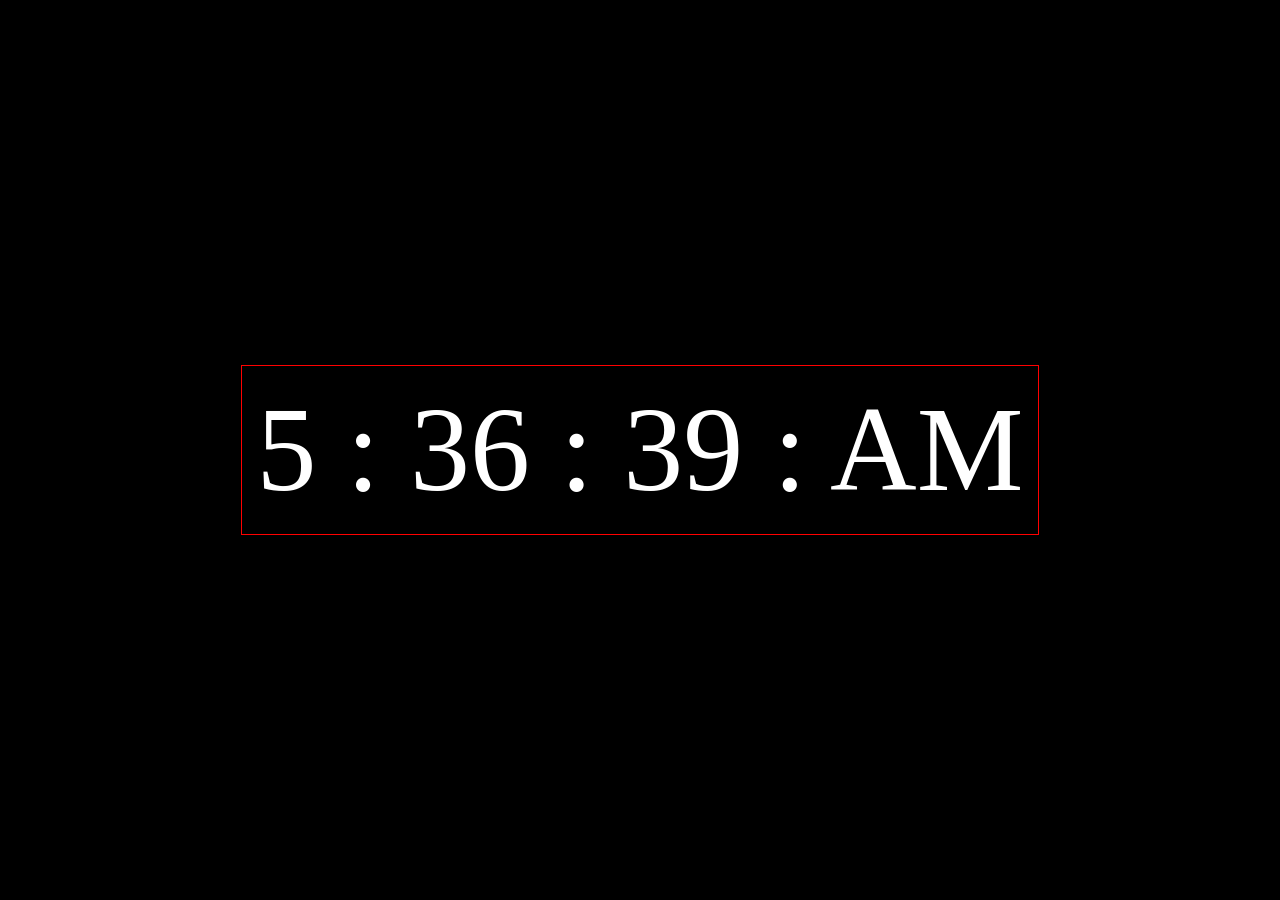
<file: Digital_Clock.html>
<!DOCTYPE html>
<html lang="en">
<head>
    <meta charset="UTF-8">
    <meta name="viewport" content="width=device-width, initial-scale=1.0">
    <title>Document</title>
    <style>
        body{
            background:black;
            padding: 0%;
            margin: 0%;
            color: white;
        }

        .container{
            width: 100%;
            height: 100vh;
            display: flex;
            align-items: center;
            justify-content: center;
        }

        .clock{
            font-size: 120px;
            border: 1px solid red;
            padding: 15px;
        }
    </style>
</head>
<body>
    <div class="container">
        <span class="clock">3.15 PM</span>
    </div>

    <script>

        const getTime = () =>{
            let d = new Date();

            let h = d.getHours();

            let ampm = h>=12 ? "PM" : "AM";

            h = h % 12;

            h = h == 0 ? 12 : h;

            let m = d.getMinutes();

            m = m > 9 ? m : "0" + m;

            let s = d.getSeconds();

            s = s > 9 ? s : "0" + s;

            return `${h} : ${m} : ${s} : ${ampm}`;

            // return d.toLocaleTimeString();
        };

         setInterval(() => {

            let clockOb = document.querySelector(".clock");
            clockOb.innerHTML = getTime();
         }, 1000);
    </script>
</body>
</html>
</file>
